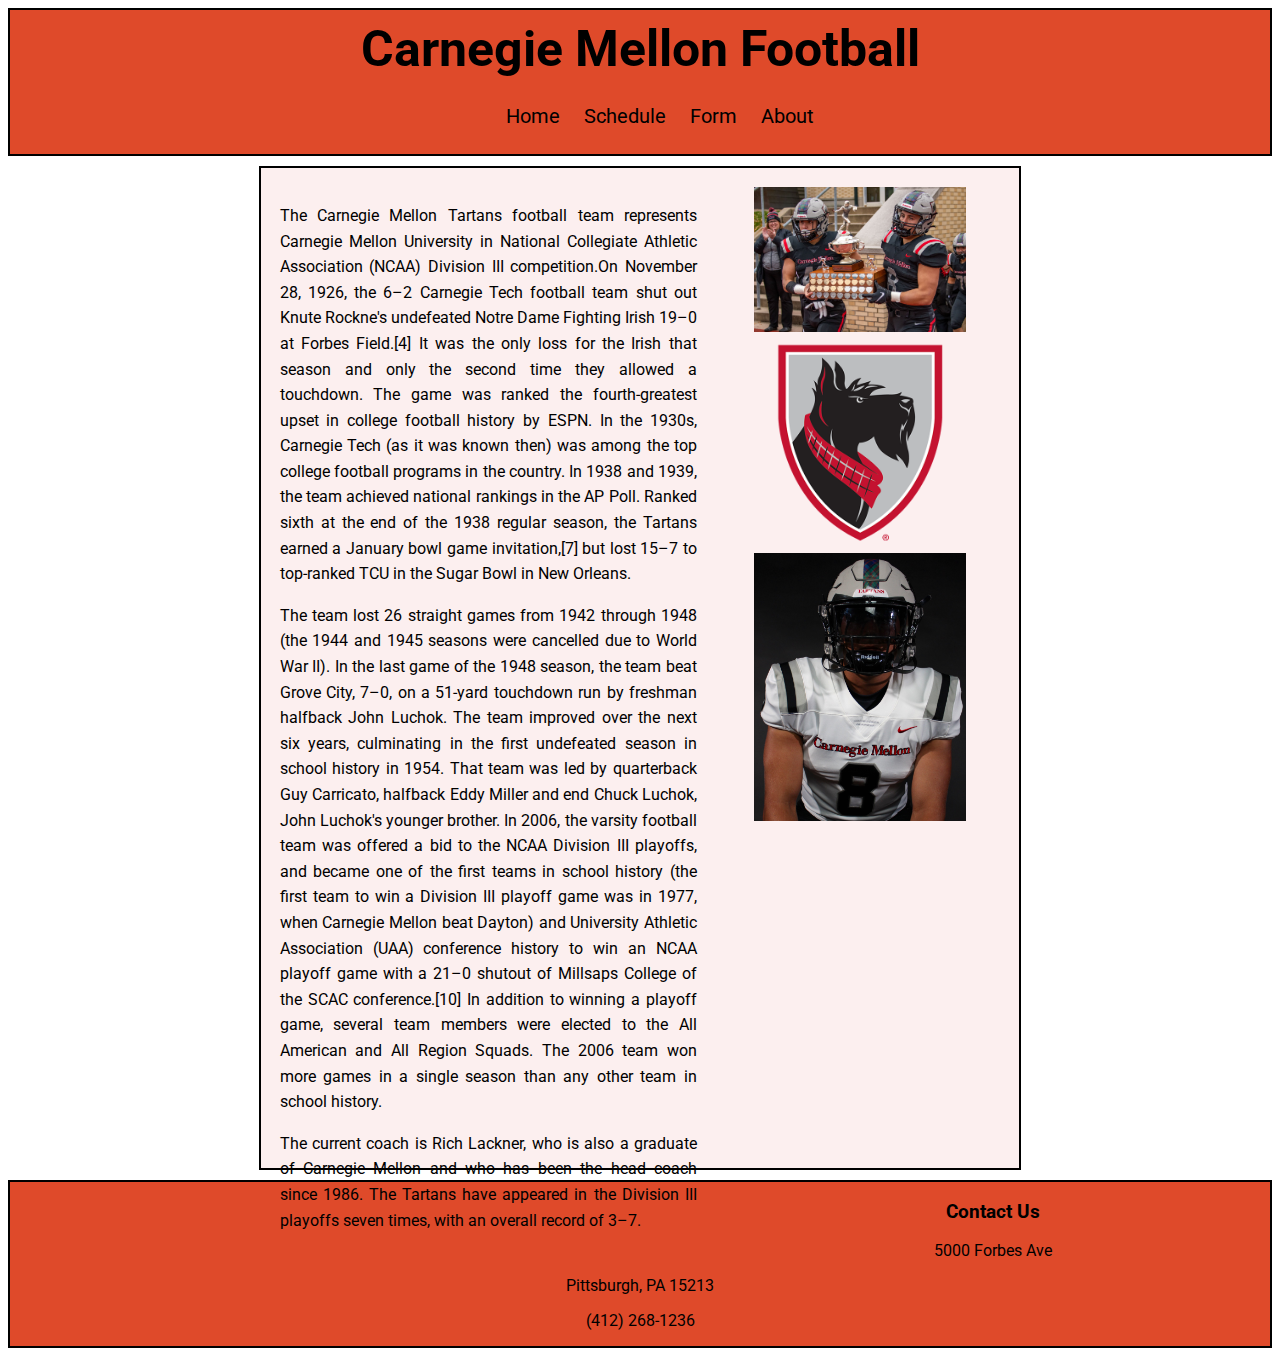
<file: index.html>
<!DOCTYPE html>
<!-- This page is the home page to my website. This website is based on the Carnegie Mellon football team. The home page gives a description of the CMU football team and shows some pictures.--> 
<!--https://zvanb.github.io/about.html-->
<html>
    <head>
        <title>Carnegie Mellon Football</title>
        <meta name="author" content="Zach Van Bennekum">
        <meta name="description" content="Overview of Carnegie Mellon Football">
        <meta name="keywords" content="Carnegie Mellon football, CMU football, Football">
        <link href = "css/styles.css" type = "text/css" rel = "stylesheet" />
        <link rel="preconnect" href="https://fonts.googleapis.com">
        <link rel="preconnect" href="https://fonts.gstatic.com" crossorigin>
        <link href="https://fonts.googleapis.com/css2?family=Roboto:wght@300&display=swap" rel="stylesheet">
    </head>

    <header>
        <h1 id = "headerText">Carnegie Mellon Football</h1>
        <nav>
            <ul>
                <li><a href="index.html">Home</a></li>
                <li><a href="schedule.html">Schedule</a></li>
                <li><a href="form.html">Form</a></li>
                <li><a href="about.html">About</a></li>
            </ul>
        </nav>
    </header>



    <div class = "body">
        <div class = "left-container">
            <p>The Carnegie Mellon Tartans football team represents Carnegie Mellon University in National Collegiate Athletic Association (NCAA) Division III competition.On November 28, 1926, the 6–2 Carnegie Tech football team shut out Knute Rockne's undefeated Notre Dame Fighting Irish 19–0 at Forbes Field.[4] It was the only loss for the Irish that season and only the second time they allowed a touchdown. The game was ranked the fourth-greatest upset in college football history by ESPN. In the 1930s, Carnegie Tech (as it was known then) was among the top college football programs in the country. In 1938 and 1939, the team achieved national rankings in the AP Poll. Ranked sixth at the end of the 1938 regular season, the Tartans earned a January bowl game invitation,[7] but lost 15–7 to top-ranked TCU in the Sugar Bowl in New Orleans.</p>
            <p>The team lost 26 straight games from 1942 through 1948 (the 1944 and 1945 seasons were cancelled due to World War II). In the last game of the 1948 season, the team beat Grove City, 7–0, on a 51-yard touchdown run by freshman halfback John Luchok. The team improved over the next six years, culminating in the first undefeated season in school history in 1954. That team was led by quarterback Guy Carricato, halfback Eddy Miller and end Chuck Luchok, John Luchok's younger brother. In 2006, the varsity football team was offered a bid to the NCAA Division III playoffs, and became one of the first teams in school history (the first team to win a Division III playoff game was in 1977, when Carnegie Mellon beat Dayton) and University Athletic Association (UAA) conference history to win an NCAA playoff game with a 21–0 shutout of Millsaps College of the SCAC conference.[10] In addition to winning a playoff game, several team members were elected to the All American and All Region Squads. The 2006 team won more games in a single season than any other team in school history.</p>
            <p> The current coach is Rich Lackner, who is also a graduate of Carnegie Mellon and who has been the head coach since 1986. The Tartans have appeared in the Division III playoffs seven times, with an overall record of 3–7.</p>
        </div>

        <div class = "right-container"> 
            <img src = "images/home1.jpeg">
            <img src = "images/home2.png">
            <img src = "images/home3.jpeg">
        </div>
    </div>

    <footer>
        <h3 id = "contact"><a href = "mailto:zvanbenn@andrew.cmu.edu">Contact Us</a></h3>
        <p>5000 Forbes Ave</p>
        <p>Pittsburgh, PA 15213</p>
        <p>(412) 268-1236</p>
    </footer>
</html>
</file>
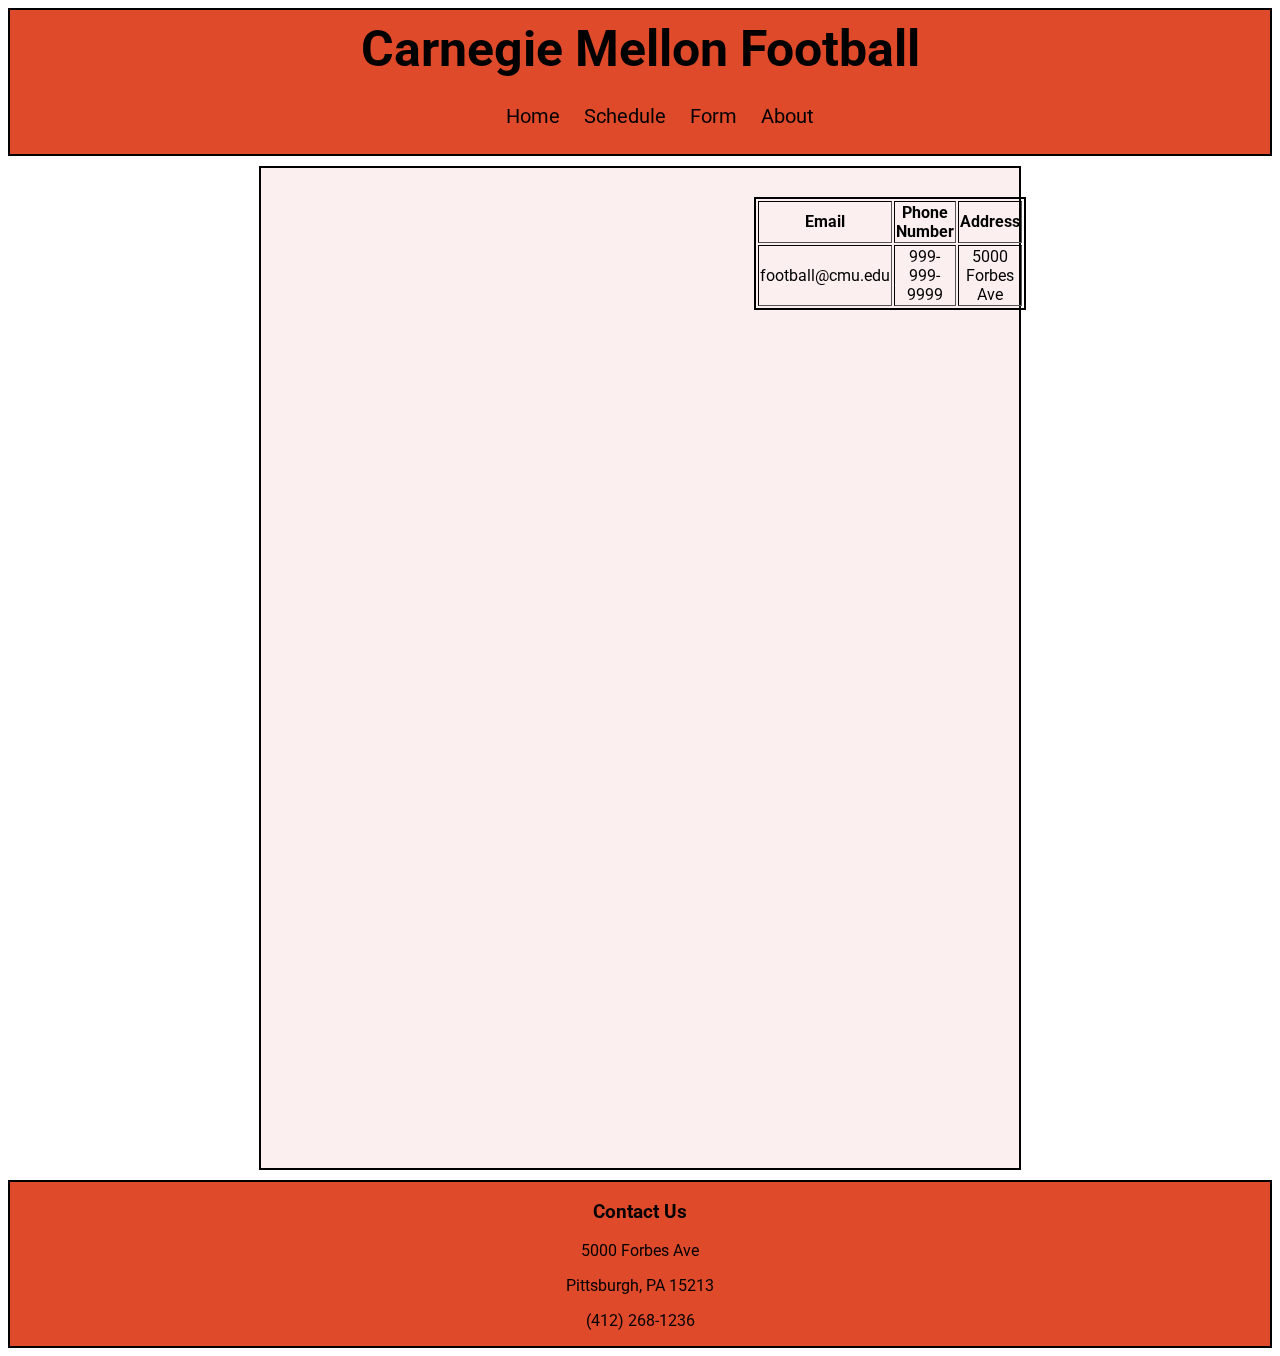
<file: about.html>
<html>
    <!--This page gives contact information about CMU Football and has a map to Gesling stadium.-->
    <head>
        <title>Carnegie Mellon Football</title>
        <meta name="author" content="Zach Van Bennekum">
        <meta name="description" content="Overview of Carnegie Mellon Football">
        <meta name="keywords" content="Carnegie Mellon football, CMU football, Football">
        <link href = "css/styles.css" type = "text/css" rel = "stylesheet" />
        <link rel="preconnect" href="https://fonts.googleapis.com">
        <link rel="preconnect" href="https://fonts.gstatic.com" crossorigin>
        <link href="https://fonts.googleapis.com/css2?family=Roboto:wght@300&display=swap" rel="stylesheet">
    </head>

    <header>
        <h1 id = "headerText">Carnegie Mellon Football</h1>
        <nav>
            <ul>
                <li><a href="index.html">Home</a></li>
                <li><a href="schedule.html">Schedule</a></li>
                <li><a href="form.html">Form</a></li>
                <li><a href="about.html">About</a></li>
            </ul>
        </nav>
    </header>



    <div class = "body">
        <div class = "left-container">
            <iframe src="https://www.google.com/maps/embed?pb=!1m18!1m12!1m3!1d3036.4514553807276!2d-79.9424703846788!3d40.44314386195674!2m3!1f0!2f0!3f0!3m2!1i1024!2i768!4f13.1!3m3!1m2!1s0x8834f21f38ac0423%3A0x9ecfa2690015eb83!2sGesling%20Stadium!5e0!3m2!1sen!2sus!4v1662989337753!5m2!1sen!2sus" width="600" height="450" style="border:0;" allowfullscreen="" loading="lazy" referrerpolicy="no-referrer-when-downgrade"></iframe>
        </div>

        <div class = "right-container"> 
            <table id = "contactTable" border = "1">
                <tr>
                  <th>Email</th>
                  <th>Phone Number</th>
                  <th>Address</th>
                </tr>
                <tr>
                  <td>football@cmu.edu</td>
                  <td>999-999-9999</td>
                  <td>5000 Forbes Ave</td>
                </tr>
              </table>
        </div>
    </div>
        
        
        
        
        
        
        

    </div>

    <footer>
        <h3 id = "contact"><a href = "mailto:zvanbenn@andrew.cmu.edu">Contact Us</a></h3>
        <p>5000 Forbes Ave</p>
        <p>Pittsburgh, PA 15213</p>
        <p>(412) 268-1236</p>
    </footer>
</html>
</file>
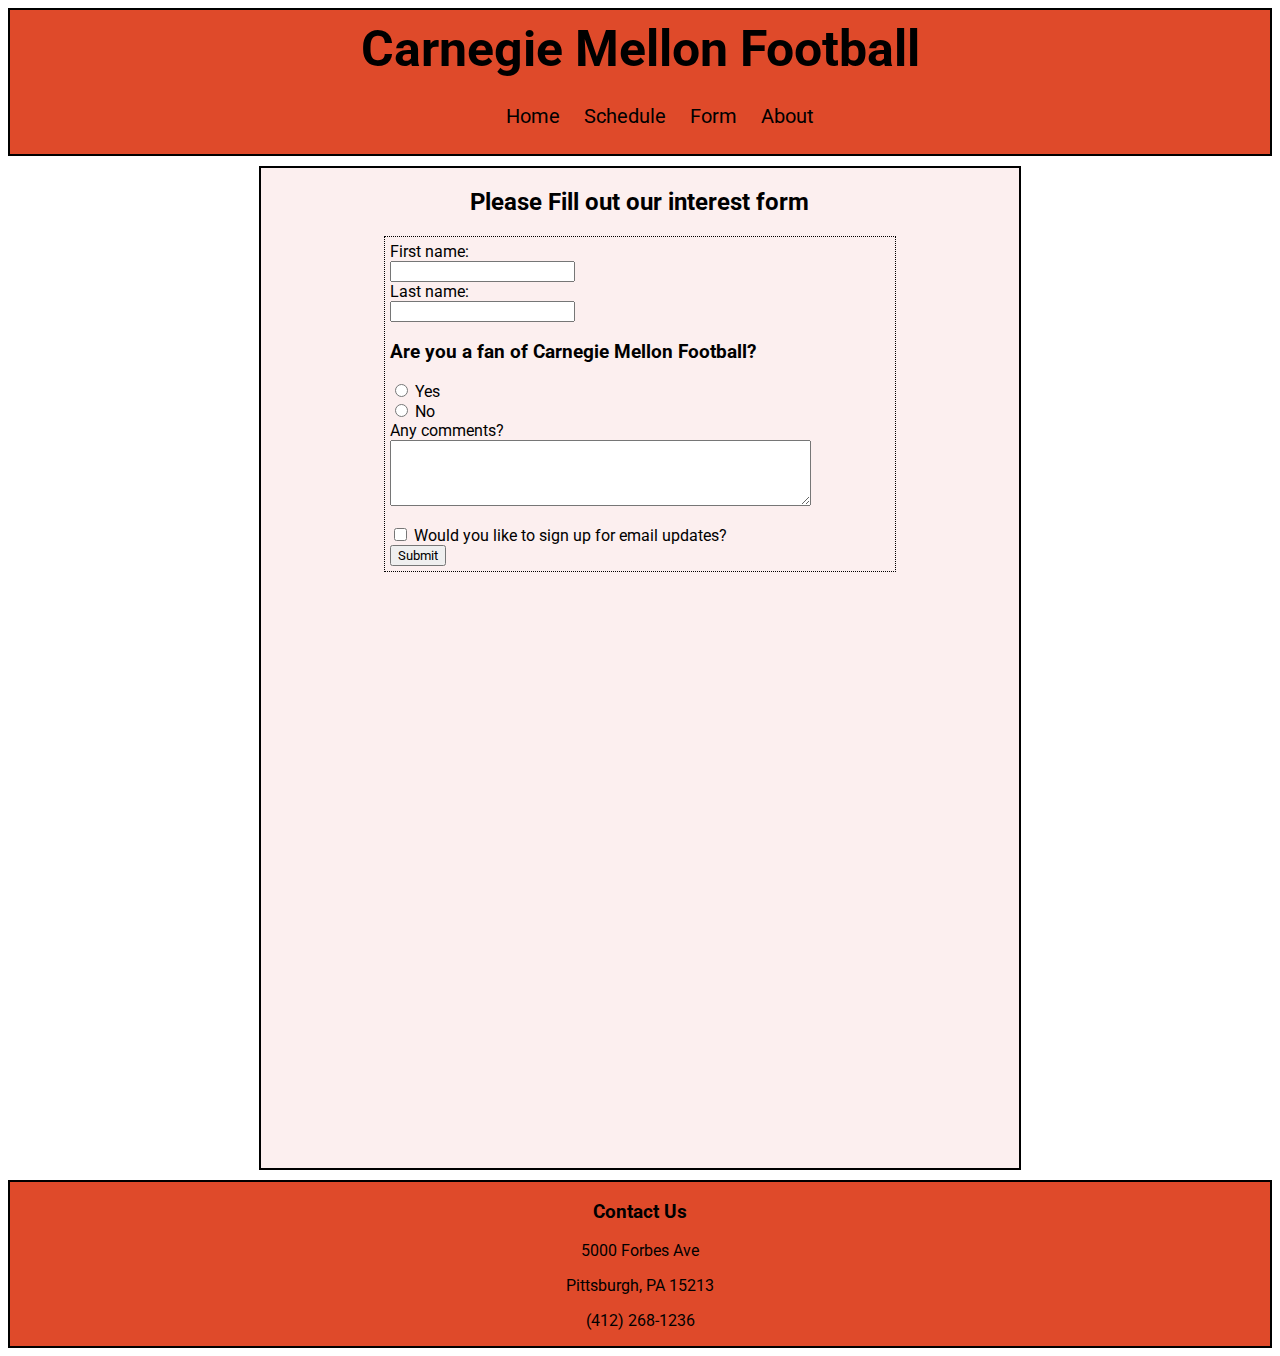
<file: form.html>
<html>
    <!--This page has a form for people that are interested in CMU football-->
    <head>
        <title>Carnegie Mellon Football</title>
        <meta name="author" content="Zach Van Bennekum">
        <meta name="description" content="Overview of Carnegie Mellon Football">
        <meta name="keywords" content="Carnegie Mellon football, CMU football, Football">
        <link href = "css/styles.css" type = "text/css" rel = "stylesheet" />
        <link rel="preconnect" href="https://fonts.googleapis.com">
        <link rel="preconnect" href="https://fonts.gstatic.com" crossorigin>
        <link href="https://fonts.googleapis.com/css2?family=Roboto:wght@300&display=swap" rel="stylesheet">
    </head>

    <header>
        <h1 id = "headerText">Carnegie Mellon Football</h1>
        <nav>
            <ul>
                <li><a href="index.html">Home</a></li>
                <li><a href="schedule.html">Schedule</a></li>
                <li><a href="form.html">Form</a></li>
                <li><a href="about.html">About</a></li>
            </ul>
        </nav>
    </header>



    <div class = "body">
        <h2>Please Fill out our interest form</h2>
        <form>
            <label for="fname">First name:</label><br>
            <input type="text" id="fname" name="fname"><br>
            <label for="lname">Last name:</label><br>
            <input type="text" id="lname" name="lname">
            <h3>Are you a fan of Carnegie Mellon Football?</h3>
            <input type="radio" id="yes" name="visit_again" value="HTML">
            <label for="yes">Yes</label><br>
            <input type="radio" id="no" name="visit_again" value="CSS">
            <label for="no">No</label><br>
            <label for="freeform">Any comments?</label>
            <br>
            <textarea id="freeform" name="freeform" rows="4" cols="50">
            </textarea><br><br>
            <input type="checkbox" id="email" name="email" value="No">
            <label for="email"> Would you like to sign up for email updates?</label><br>
            <input type="submit" value="Submit">
        </form>
    </div>

    <footer>
        <h3 id = "contact"><a href = "mailto:zvanbenn@andrew.cmu.edu">Contact Us</a></h3>
        <p>5000 Forbes Ave</p>
        <p>Pittsburgh, PA 15213</p>
        <p>(412) 268-1236</p>
    </footer>
</html>
</file>
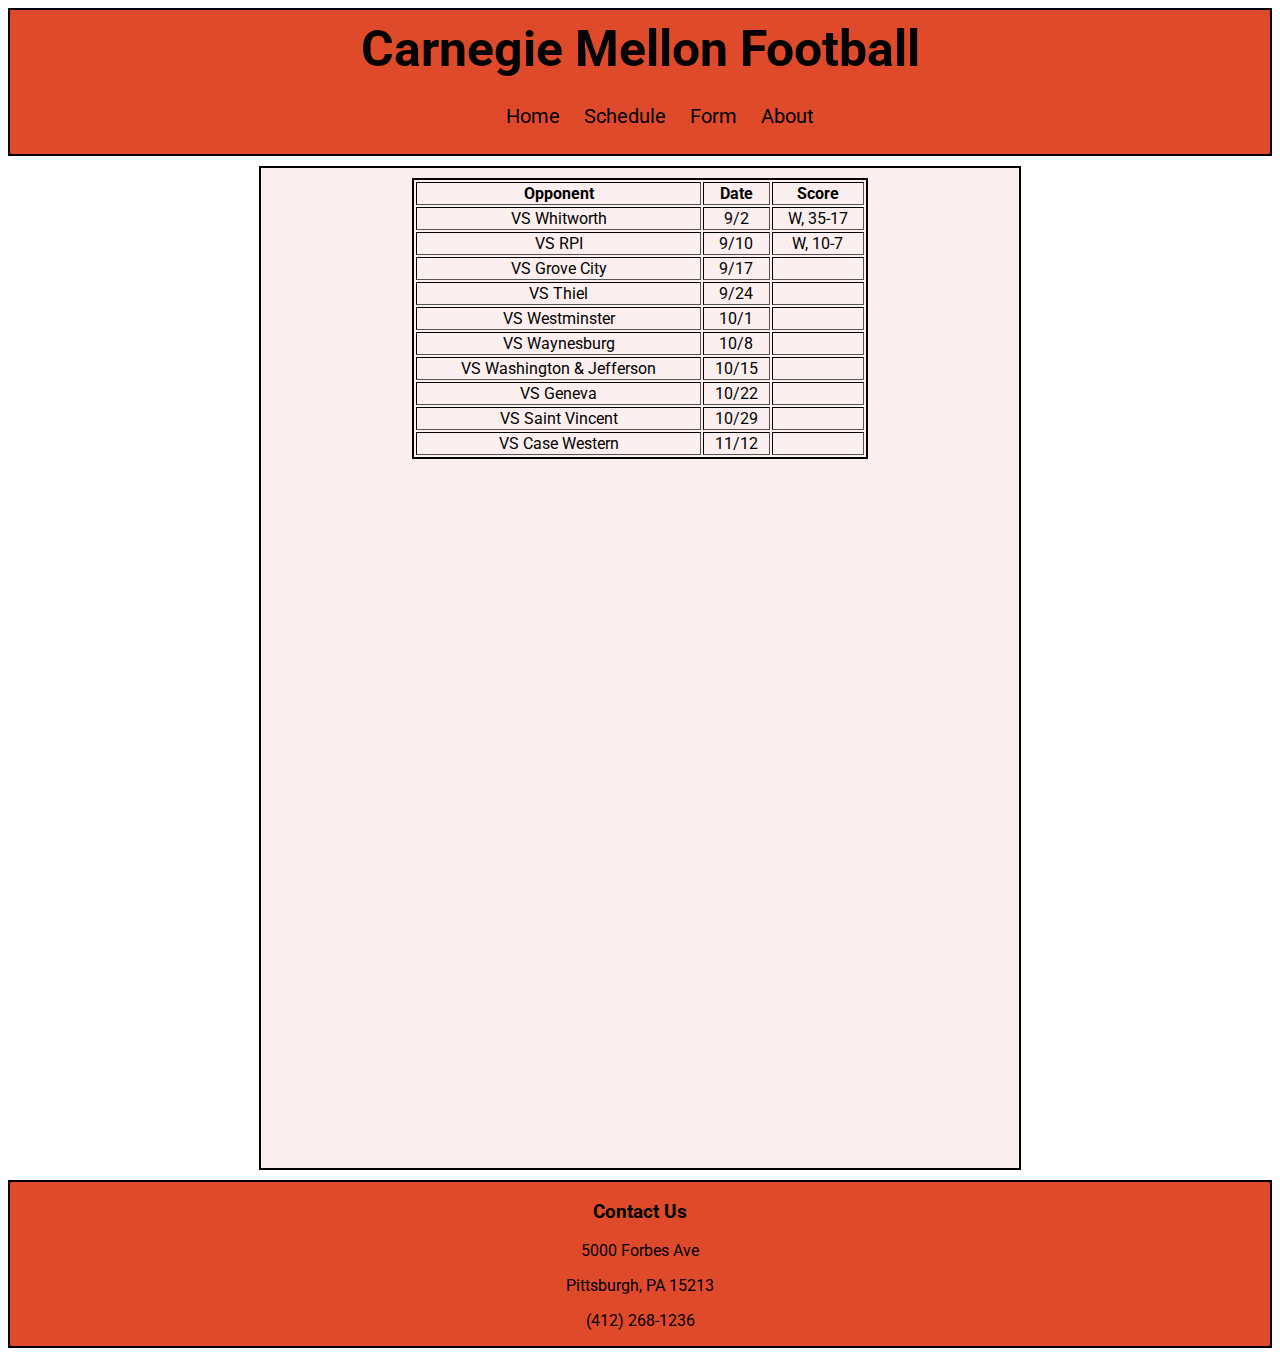
<file: schedule.html>
<html>
    <!--This page shows the CMU football schedule and has a table that shows the opponent, date of the game, and final score.-->

    <head>
        <title>Carnegie Mellon Football</title>
        <meta name="author" content="Zach Van Bennekum">
        <meta name="description" content="Overview of Carnegie Mellon Football">
        <meta name="keywords" content="Carnegie Mellon football, CMU football, Football">
        <link href = "css/styles.css" type = "text/css" rel = "stylesheet" />
        <link rel="preconnect" href="https://fonts.googleapis.com">
        <link rel="preconnect" href="https://fonts.gstatic.com" crossorigin>
        <link href="https://fonts.googleapis.com/css2?family=Roboto:wght@300&display=swap" rel="stylesheet">
    </head>

    <header>
        <h1 id = "headerText">Carnegie Mellon Football</h1>
        <nav>
            <ul>
                <li><a href="index.html">Home</a></li>
                <li><a href="schedule.html">Schedule</a></li>
                <li><a href="form.html">Form</a></li>
                <li><a href="about.html">About</a></li>
            </ul>
        </nav>
    </header>



    <div class = "body">
        <table border = "1">
            <tr>
              <th>Opponent</th>
              <th>Date</th>
              <th>Score</th>
            </tr>
            <tr>
              <td>VS Whitworth</td>
              <td>9/2</td>
              <td>W, 35-17</td>
            </tr>
            <tr>
                <td>VS RPI</td>
                <td>9/10</td>
                <td>W, 10-7</td>
            </tr>
            <tr>
                <td>VS Grove City</td>
                <td>9/17</td>
                <td></td>
            </tr>
            <tr>
                <td>VS Thiel</td>
                <td>9/24</td>
                <td></td>
            </tr>
            <tr>
                <td>VS Westminster</td>
                <td>10/1</td>
                <td></td>
            </tr>
            <tr>
                <td>VS Waynesburg</td>
                <td>10/8</td>
                <td></td>
            </tr>
            <tr>
                <td>VS Washington & Jefferson</td>
                <td>10/15</td>
                <td></td>
            </tr>
            <tr>
                <td>VS Geneva</td>
                <td>10/22</td>
                <td></td>
            </tr>
            <tr>
                <td>VS Saint Vincent</td>
                <td>10/29</td>
                <td></td>
            </tr>
            <tr>
                <td>VS Case Western</td>
                <td>11/12</td>
                <td></td>
            </tr>
          </table>
    </div>

    <footer>
        <h3 id = "contact"><a href = "mailto:zvanbenn@andrew.cmu.edu">Contact Us</a></h3>
        <p>5000 Forbes Ave</p>
        <p>Pittsburgh, PA 15213</p>
        <p>(412) 268-1236</p>
    </footer>
</html>
</file>
<file: css/styles.css>
* {
    font-family: 'Roboto', sans-serif;
}


header {
    background-color: #DF4A2A;
    margin-bottom: 10px;
    border: 2px solid black;
}

nav {
    margin: auto;
}

#headerText {
    text-align:center;
    margin: 10px 10px 2px 10px;
    font-size:50px; 
}

ul {
    text-align:center;
}
ul li{
    display: inline-block; 
    padding:10px;
    font-size:20px;
    color: black;
}

a {
    color: black;
    text-decoration: none;
}

a:hover {
    color: lightgrey;
}

.body {
    background-color:rgb(252, 239, 239);
    width:60%;
    height: 1000px;
    margin:auto;
    border: 2px solid black;
}

.left-container {
    float: left;
    width: 55%;
    margin: 2.5%;
    line-height: 1.6;
    text-align:justify;
}

.right-container {
    float: right;
    width: 35%;
    display:block;
    margin: 2.5% auto;
}

.right-container > img{
    text-align:center;
    max-height: 80%;
    max-width: 80%;
}

footer {
    background-color:#DF4A2A;
    text-align:center;
    border: 2px solid black;
    margin-top: 10px;
}

table {
    width: 60%;
    border: 2px solid black;
    text-align: center;
    margin: 10px auto;
}

h2 {
    text-align:center;
}
form {
    margin: 10px auto;
    width: 500px;
    border: 1px dotted black;
    padding: 5px;
}

#contactTable {
    width: 90%;
}

iframe {
    margin: 10px auto;
    width: 100%;
}
</file>
